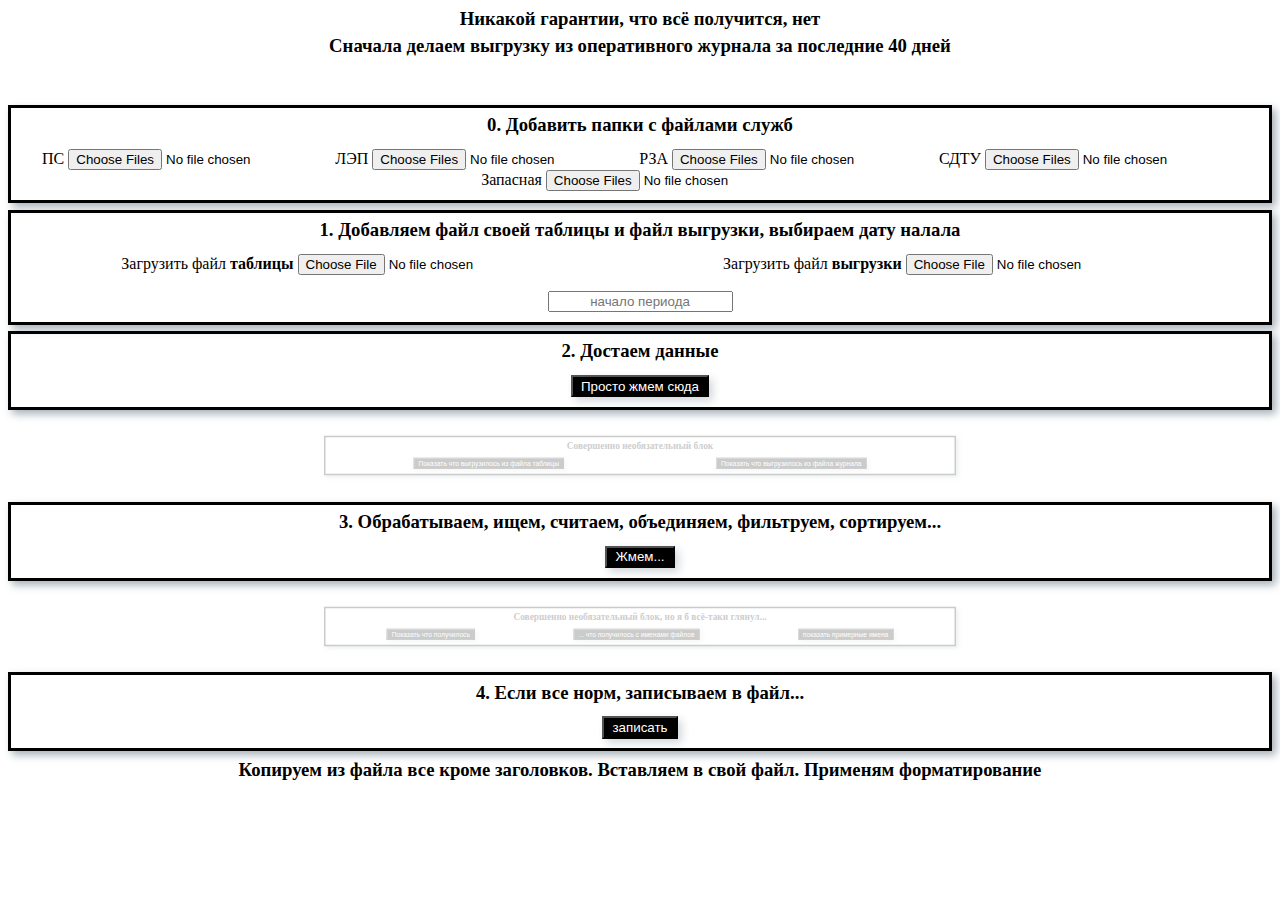
<file: finish-v-1.0/видеофиксция и прочий бред.html>
<!DOCTYPE html>
<html lang="en">
<head>
    <meta charset="UTF-8">
    <meta name="viewport" content="width=device-width, initial-scale=1.0">
    <meta http-equiv="Cache-control" content="no-cache">
    <link href="source/side/air-datepicker.css" rel="stylesheet">
    <link href="source/style.css" rel="stylesheet">
    <link href="source/inputs.css" rel="stylesheet">

    <title>видеофиксция и прочий бред</title>


    <title>Document</title>
</head>
<body>
    <h3>Никакой гарантии, что всё получится, нет</h3>
    <h3>Сначала делаем выгрузку из оперативного журнала за последние 40 дней</h3>
    <form>
        <h2 id="error" class="error"></h2>

        
    <section>
        <h3>0. Добавить папки с файлами служб</h3>

        <div class="btn-block">
            <label> ПС
               <input name="file" type="file" id="folder-1" class="folder" webkitdirectory directory multiple> 
            </label>
            <label> ЛЭП
                <input name="file" type="file" id="folder-2" class="folder" webkitdirectory directory multiple> 
             </label>
             <label> РЗА
                <input name="file" type="file" id="folder-3" class="folder" webkitdirectory directory multiple> 
             </label>
             <label> СДТУ
                <input name="file" type="file" id="folder-4" class="folder" webkitdirectory directory multiple> 
             </label>
             <label> Запасная
                <input name="file" type="file" id="folder-5" class="folder" webkitdirectory directory multiple> 
             </label>
        </div>
    </section>


    <section>
        <h3>1. Добавляем файл своей таблицы и файл выгрузки, выбираем дату налала</h3>
            <div class="btn-block">            
                <label>Загрузить файл <b>таблицы</b>
                    <input id="file-own" type="file" accept=".xls,.xlsx"/>
                </label>
                <label>Загрузить файл <b>выгрузки</b>
                    <input id="file-oj" type="file" accept=".xls,.xlsx"/>
                </label>
            </div>
            <div class="btn-block">
                <input type="text" class="form-control air-datepicker-input" id="air-datepicker" placeholder="начало периода">
            </div>
            
    </section>


    <section>
        <h3>2. Достаем данные</h3>
            <div class="btn-block"> 
                <button type="button" id="btn-add-all">Просто жмем сюда</button>
            </div>
    </section>

    <section class="addition">
        <h3>Совершенно необязательный блок</h3>
            <div class="btn-block">
                <button type="button" id="btn-show-own">Показать что выгрузилось из файла таблицы</button>
                <button type="button" id="btn-show-oj">Показать что выгрузилось из файла журнала</button>
            </div>
    </section>

    <section>
        <h3>3. Обрабатываем, ищем, считаем, объединяем, фильтруем, сортируем...</h3>
            <div class="btn-block">
                <button type="button" id="btn-convert-all">Жмем...</button>
            </div>
    </section>

    <section  class="addition">
        <h3>Совершенно необязательный блок, но я б всё-таки глянул...</h3>
        <div class="btn-block">
            <button type="button" id="btn-show-result">Показать что получилось</button>
            <button type="button" id="btn-show-result-names">... что получилось с именами файлов</button>
            <button type="button" id="btn-show-names">показать примерные имена</button>
        </div>
    </section>

    <section>
        <h3>4. Если все норм, записываем в файл...</h3>
        <div class="btn-block">
            <button type="button" id="btn-write">записать</button>
        </div>

    </section>
</form>

    <h3>Копируем из файла все кроме заголовков. Вставляем в свой файл. Применям форматирование</h3>


    <table id="table" class="table_dark"></table>
    <div id="names" class="list_dark"></div>

    <script src="source/side/air-datepicker.js"></script>
    <script src="source/side/xlsx.full.min.js"></script>
    <script src="source/global.js"></script>
    <script src="source/settings.js"></script>
    <script src="source/header.js"></script>
    <script src="source/utils.js"></script>
    <script src="source/convert.js"></script>
    <script src="source/sort.js"></script>
    <script src="source/render.js"></script>
    <script src="source/script.js"></script>
</body>
</html>
</file>
<file: finish-v-1.0/source/side/air-datepicker.css>
.air-datepicker-cell.-day-.-other-month-,.air-datepicker-cell.-year-.-other-decade-{color:var(--adp-color-other-month)}.air-datepicker-cell.-day-.-other-month-:hover,.air-datepicker-cell.-year-.-other-decade-:hover{color:var(--adp-color-other-month-hover)}.-disabled-.-focus-.air-datepicker-cell.-day-.-other-month-,.-disabled-.-focus-.air-datepicker-cell.-year-.-other-decade-{color:var(--adp-color-other-month)}.-selected-.air-datepicker-cell.-day-.-other-month-,.-selected-.air-datepicker-cell.-year-.-other-decade-{color:#fff;background:var(--adp-background-color-selected-other-month)}.-selected-.-focus-.air-datepicker-cell.-day-.-other-month-,.-selected-.-focus-.air-datepicker-cell.-year-.-other-decade-{background:var(--adp-background-color-selected-other-month-focused)}.-in-range-.air-datepicker-cell.-day-.-other-month-,.-in-range-.air-datepicker-cell.-year-.-other-decade-{background-color:var(--adp-background-color-in-range);color:var(--adp-color)}.-in-range-.-focus-.air-datepicker-cell.-day-.-other-month-,.-in-range-.-focus-.air-datepicker-cell.-year-.-other-decade-{background-color:var(--adp-background-color-in-range-focused)}.air-datepicker-cell.-day-.-other-month-:empty,.air-datepicker-cell.-year-.-other-decade-:empty{background:none;border:none}.air-datepicker-cell{border-radius:var(--adp-cell-border-radius);box-sizing:border-box;cursor:pointer;display:flex;position:relative;align-items:center;justify-content:center;z-index:1}.air-datepicker-cell.-focus-{background:var(--adp-cell-background-color-hover)}.air-datepicker-cell.-current-{color:var(--adp-color-current-date)}.air-datepicker-cell.-current-.-focus-{color:var(--adp-color)}.air-datepicker-cell.-current-.-in-range-{color:var(--adp-color-current-date)}.air-datepicker-cell.-disabled-{cursor:default;color:var(--adp-color-disabled)}.air-datepicker-cell.-disabled-.-focus-{color:var(--adp-color-disabled)}.air-datepicker-cell.-disabled-.-in-range-{color:var(--adp-color-disabled-in-range)}.air-datepicker-cell.-disabled-.-current-.-focus-{color:var(--adp-color-disabled)}.air-datepicker-cell.-in-range-{background:var(--adp-cell-background-color-in-range);border-radius:0}.air-datepicker-cell.-in-range-:hover{background:var(--adp-cell-background-color-in-range-hover)}.air-datepicker-cell.-range-from-{border:1px solid var(--adp-cell-border-color-in-range);background-color:var(--adp-cell-background-color-in-range);border-radius:var(--adp-cell-border-radius) 0 0 var(--adp-cell-border-radius)}.air-datepicker-cell.-range-to-{border:1px solid var(--adp-cell-border-color-in-range);background-color:var(--adp-cell-background-color-in-range);border-radius:0 var(--adp-cell-border-radius) var(--adp-cell-border-radius) 0}.air-datepicker-cell.-range-to-.-range-from-{border-radius:var(--adp-cell-border-radius)}.air-datepicker-cell.-selected-{color:#fff;border:none;background:var(--adp-cell-background-color-selected)}.air-datepicker-cell.-selected-.-current-{color:#fff;background:var(--adp-cell-background-color-selected)}.air-datepicker-cell.-selected-.-focus-{background:var(--adp-cell-background-color-selected-hover)}

.air-datepicker-body{transition:all var(--adp-transition-duration) var(--adp-transition-ease)}.air-datepicker-body.-hidden-{display:none}.air-datepicker-body--day-names{display:grid;grid-template-columns:repeat(7, var(--adp-day-cell-width));margin:8px 0 3px}.air-datepicker-body--day-name{color:var(--adp-day-name-color);display:flex;align-items:center;justify-content:center;flex:1;text-align:center;text-transform:uppercase;font-size:.8em}.air-datepicker-body--day-name.-clickable-{cursor:pointer}.air-datepicker-body--day-name.-clickable-:hover{color:var(--adp-day-name-color-hover)}.air-datepicker-body--cells{display:grid}.air-datepicker-body--cells.-days-{grid-template-columns:repeat(7, var(--adp-day-cell-width));grid-auto-rows:var(--adp-day-cell-height)}.air-datepicker-body--cells.-months-{grid-template-columns:repeat(3, 1fr);grid-auto-rows:var(--adp-month-cell-height)}.air-datepicker-body--cells.-years-{grid-template-columns:repeat(4, 1fr);grid-auto-rows:var(--adp-year-cell-height)}

.air-datepicker-nav{display:flex;justify-content:space-between;border-bottom:1px solid var(--adp-border-color-inner);min-height:var(--adp-nav-height);padding:var(--adp-padding);box-sizing:content-box}.-only-timepicker- .air-datepicker-nav{display:none}.air-datepicker-nav--title,.air-datepicker-nav--action{display:flex;cursor:pointer;align-items:center;justify-content:center}.air-datepicker-nav--action{width:var(--adp-nav-action-size);border-radius:var(--adp-border-radius);-webkit-user-select:none;-moz-user-select:none;user-select:none}.air-datepicker-nav--action:hover{background:var(--adp-background-color-hover)}.air-datepicker-nav--action:active{background:var(--adp-background-color-active)}.air-datepicker-nav--action.-disabled-{visibility:hidden}.air-datepicker-nav--action svg{width:32px;height:32px}.air-datepicker-nav--action path{fill:none;stroke:var(--adp-nav-arrow-color);stroke-width:2px}.air-datepicker-nav--title{border-radius:var(--adp-border-radius);padding:0 8px}.air-datepicker-nav--title i{font-style:normal;color:var(--adp-nav-color-secondary);margin-left:.3em}.air-datepicker-nav--title:hover{background:var(--adp-background-color-hover)}.air-datepicker-nav--title:active{background:var(--adp-background-color-active)}.air-datepicker-nav--title.-disabled-{cursor:default;background:none}

.air-datepicker-buttons{display:grid;grid-auto-columns:1fr;grid-auto-flow:column}.air-datepicker-button{display:inline-flex;color:var(--adp-btn-color);border-radius:var(--adp-btn-border-radius);cursor:pointer;height:var(--adp-btn-height);border:none;background:rgba(255,255,255,0)}.air-datepicker-button:hover{color:var(--adp-btn-color-hover);background:var(--adp-btn-background-color-hover)}.air-datepicker-button:focus{color:var(--adp-btn-color-hover);background:var(--adp-btn-background-color-hover);outline:none}.air-datepicker-button:active{background:var(--adp-btn-background-color-active)}.air-datepicker-button span{outline:none;display:flex;align-items:center;justify-content:center;width:100%;height:100%}

.air-datepicker-time{display:grid;grid-template-columns:max-content 1fr;grid-column-gap:12px;align-items:center;position:relative;padding:0 var(--adp-time-padding-inner)}.-only-timepicker- .air-datepicker-time{border-top:none}.air-datepicker-time--current{display:flex;align-items:center;flex:1;font-size:14px;text-align:center}.air-datepicker-time--current-colon{margin:0 2px 3px;line-height:1}.air-datepicker-time--current-hours,.air-datepicker-time--current-minutes{line-height:1;font-size:19px;font-family:"Century Gothic", CenturyGothic, AppleGothic, sans-serif;position:relative;z-index:1}.air-datepicker-time--current-hours:after,.air-datepicker-time--current-minutes:after{content:'';background:var(--adp-background-color-hover);border-radius:var(--adp-border-radius);position:absolute;left:-2px;top:-3px;right:-2px;bottom:-2px;z-index:-1;opacity:0}.air-datepicker-time--current-hours.-focus-:after,.air-datepicker-time--current-minutes.-focus-:after{opacity:1}.air-datepicker-time--current-ampm{text-transform:uppercase;align-self:flex-end;color:var(--adp-time-day-period-color);margin-left:6px;font-size:11px;margin-bottom:1px}.air-datepicker-time--row{display:flex;align-items:center;font-size:11px;height:17px;background:linear-gradient(to right, var(--adp-time-track-color), var(--adp-time-track-color)) left 50%/100% var(--adp-time-track-height) no-repeat}.air-datepicker-time--row:first-child{margin-bottom:4px}.air-datepicker-time--row input[type='range']{background:none;cursor:pointer;flex:1;height:100%;width:100%;padding:0;margin:0;-webkit-appearance:none}.air-datepicker-time--row input[type='range']::-webkit-slider-thumb{-webkit-appearance:none}.air-datepicker-time--row input[type='range']::-ms-tooltip{display:none}.air-datepicker-time--row input[type='range']:hover::-webkit-slider-thumb{border-color:var(--adp-time-track-color-hover)}.air-datepicker-time--row input[type='range']:hover::-moz-range-thumb{border-color:var(--adp-time-track-color-hover)}.air-datepicker-time--row input[type='range']:hover::-ms-thumb{border-color:var(--adp-time-track-color-hover)}.air-datepicker-time--row input[type='range']:focus{outline:none}.air-datepicker-time--row input[type='range']:focus::-webkit-slider-thumb{background:var(--adp-cell-background-color-selected);border-color:var(--adp-cell-background-color-selected)}.air-datepicker-time--row input[type='range']:focus::-moz-range-thumb{background:var(--adp-cell-background-color-selected);border-color:var(--adp-cell-background-color-selected)}.air-datepicker-time--row input[type='range']:focus::-ms-thumb{background:var(--adp-cell-background-color-selected);border-color:var(--adp-cell-background-color-selected)}.air-datepicker-time--row input[type='range']::-webkit-slider-thumb{box-sizing:border-box;height:12px;width:12px;border-radius:3px;border:1px solid var(--adp-time-track-color);background:#fff;cursor:pointer;-webkit-transition:background var(--adp-transition-duration);transition:background var(--adp-transition-duration)}.air-datepicker-time--row input[type='range']::-moz-range-thumb{box-sizing:border-box;height:12px;width:12px;border-radius:3px;border:1px solid var(--adp-time-track-color);background:#fff;cursor:pointer;-moz-transition:background var(--adp-transition-duration);transition:background var(--adp-transition-duration)}.air-datepicker-time--row input[type='range']::-ms-thumb{box-sizing:border-box;height:12px;width:12px;border-radius:3px;border:1px solid var(--adp-time-track-color);background:#fff;cursor:pointer;-ms-transition:background var(--adp-transition-duration);transition:background var(--adp-transition-duration)}.air-datepicker-time--row input[type='range']::-webkit-slider-thumb{margin-top:calc(var(--adp-time-thumb-size) / 2 * -1)}.air-datepicker-time--row input[type='range']::-webkit-slider-runnable-track{border:none;height:var(--adp-time-track-height);cursor:pointer;color:transparent;background:transparent}.air-datepicker-time--row input[type='range']::-moz-range-track{border:none;height:var(--adp-time-track-height);cursor:pointer;color:transparent;background:transparent}.air-datepicker-time--row input[type='range']::-ms-track{border:none;height:var(--adp-time-track-height);cursor:pointer;color:transparent;background:transparent}.air-datepicker-time--row input[type='range']::-ms-fill-lower{background:transparent}.air-datepicker-time--row input[type='range']::-ms-fill-upper{background:transparent}

.air-datepicker{--adp-font-family: -apple-system, BlinkMacSystemFont, "Segoe UI", Roboto, Helvetica, Arial, sans-serif, "Apple Color Emoji", "Segoe UI Emoji", "Segoe UI Symbol";--adp-font-size: 14px;--adp-width: 246px;--adp-z-index: 100;--adp-padding: 4px;--adp-grid-areas:
    'nav'
    'body'
    'timepicker'
    'buttons';--adp-transition-duration: .3s;--adp-transition-ease: ease-out;--adp-transition-offset: 8px;--adp-background-color: #fff;--adp-background-color-hover: #f0f0f0;--adp-background-color-active: #eaeaea;--adp-background-color-in-range: rgba(92, 196, 239, .1);--adp-background-color-in-range-focused: rgba(92, 196, 239, .2);--adp-background-color-selected-other-month-focused: #8ad5f4;--adp-background-color-selected-other-month: #a2ddf6;--adp-color: #4a4a4a;--adp-color-secondary: #9c9c9c;--adp-accent-color: #4eb5e6;--adp-color-current-date: var(--adp-accent-color);--adp-color-other-month: #dedede;--adp-color-disabled: #aeaeae;--adp-color-disabled-in-range: #939393;--adp-color-other-month-hover: #c5c5c5;--adp-border-color: #dbdbdb;--adp-border-color-inner: #efefef;--adp-border-radius: 4px;--adp-border-color-inline: #d7d7d7;--adp-nav-height: 32px;--adp-nav-arrow-color: var(--adp-color-secondary);--adp-nav-action-size: 32px;--adp-nav-color-secondary: var(--adp-color-secondary);--adp-day-name-color: #ff9a19;--adp-day-name-color-hover: #8ad5f4;--adp-day-cell-width: 1fr;--adp-day-cell-height: 32px;--adp-month-cell-height: 42px;--adp-year-cell-height: 56px;--adp-pointer-size: 10px;--adp-poiner-border-radius: 2px;--adp-pointer-offset: 14px;--adp-cell-border-radius: 4px;--adp-cell-background-color-hover: var(--adp-background-color-hover);--adp-cell-background-color-selected: #5cc4ef;--adp-cell-background-color-selected-hover: #45bced;--adp-cell-background-color-in-range: rgba(92, 196, 239, 0.1);--adp-cell-background-color-in-range-hover: rgba(92, 196, 239, 0.2);--adp-cell-border-color-in-range: var(--adp-cell-background-color-selected);--adp-btn-height: 32px;--adp-btn-color: var(--adp-accent-color);--adp-btn-color-hover: var(--adp-color);--adp-btn-border-radius: var(--adp-border-radius);--adp-btn-background-color-hover: var(--adp-background-color-hover);--adp-btn-background-color-active: var(--adp-background-color-active);--adp-time-track-height: 1px;--adp-time-track-color: #dedede;--adp-time-track-color-hover: #b1b1b1;--adp-time-thumb-size: 12px;--adp-time-padding-inner: 10px;--adp-time-day-period-color: var(--adp-color-secondary);--adp-mobile-font-size: 16px;--adp-mobile-nav-height: 40px;--adp-mobile-width: 320px;--adp-mobile-day-cell-height: 38px;--adp-mobile-month-cell-height: 48px;--adp-mobile-year-cell-height: 64px}.air-datepicker-overlay{--adp-overlay-background-color: rgba(0, 0, 0, .3);--adp-overlay-transition-duration: .3s;--adp-overlay-transition-ease: ease-out;--adp-overlay-z-index: 99}

.air-datepicker{background:var(--adp-background-color);border:1px solid var(--adp-border-color);box-shadow:0 4px 12px rgba(0,0,0,0.15);border-radius:var(--adp-border-radius);box-sizing:content-box;display:grid;grid-template-columns:1fr;grid-template-rows:repeat(4, max-content);grid-template-areas:var(--adp-grid-areas);font-family:var(--adp-font-family),sans-serif;font-size:var(--adp-font-size);color:var(--adp-color);width:var(--adp-width);position:absolute;transition:opacity var(--adp-transition-duration) var(--adp-transition-ease),transform var(--adp-transition-duration) var(--adp-transition-ease);z-index:var(--adp-z-index)}.air-datepicker:not(.-custom-position-){opacity:0}.air-datepicker.-from-top-{transform:translateY(calc(var(--adp-transition-offset) * -1))}.air-datepicker.-from-right-{transform:translateX(var(--adp-transition-offset))}.air-datepicker.-from-bottom-{transform:translateY(var(--adp-transition-offset))}.air-datepicker.-from-left-{transform:translateX(calc(var(--adp-transition-offset) * -1))}.air-datepicker.-active-:not(.-custom-position-){transform:translate(0, 0);opacity:1}.air-datepicker.-active-.-custom-position-{transition:none}.air-datepicker.-inline-{border-color:var(--adp-border-color-inline);box-shadow:none;position:static;left:auto;right:auto;opacity:1;transform:none}.air-datepicker.-inline- .air-datepicker--pointer{display:none}.air-datepicker.-is-mobile-{--adp-font-size: var(--adp-mobile-font-size);--adp-day-cell-height: var(--adp-mobile-day-cell-height);--adp-month-cell-height: var(--adp-mobile-month-cell-height);--adp-year-cell-height: var(--adp-mobile-year-cell-height);--adp-nav-height: var(--adp-mobile-nav-height);--adp-nav-action-size: var(--adp-mobile-nav-height);position:fixed;width:var(--adp-mobile-width);border:none}.air-datepicker.-is-mobile- *{-webkit-tap-highlight-color:transparent}.air-datepicker.-is-mobile- .air-datepicker--pointer{display:none}.air-datepicker.-is-mobile-:not(.-custom-position-){transform:translate(-50%, calc(-50% + var(--adp-transition-offset)))}.air-datepicker.-is-mobile-.-active-:not(.-custom-position-){transform:translate(-50%, -50%)}.air-datepicker.-custom-position-{transition:none}.air-datepicker-global-container{position:absolute;left:0;top:0}.air-datepicker--pointer{--pointer-half-size: calc(var(--adp-pointer-size) / 2);position:absolute;width:var(--adp-pointer-size);height:var(--adp-pointer-size);z-index:-1}.air-datepicker--pointer:after{content:'';position:absolute;background:#fff;border-top:1px solid var(--adp-border-color-inline);border-right:1px solid var(--adp-border-color-inline);border-top-right-radius:var(--adp-poiner-border-radius);width:var(--adp-pointer-size);height:var(--adp-pointer-size);box-sizing:border-box}.-top-left- .air-datepicker--pointer,.-top-center- .air-datepicker--pointer,.-top-right- .air-datepicker--pointer,[data-popper-placement^='top'] .air-datepicker--pointer{top:calc(100% - var(--pointer-half-size) + 1px)}.-top-left- .air-datepicker--pointer:after,.-top-center- .air-datepicker--pointer:after,.-top-right- .air-datepicker--pointer:after,[data-popper-placement^='top'] .air-datepicker--pointer:after{transform:rotate(135deg)}.-right-top- .air-datepicker--pointer,.-right-center- .air-datepicker--pointer,.-right-bottom- .air-datepicker--pointer,[data-popper-placement^='right'] .air-datepicker--pointer{right:calc(100% - var(--pointer-half-size) + 1px)}.-right-top- .air-datepicker--pointer:after,.-right-center- .air-datepicker--pointer:after,.-right-bottom- .air-datepicker--pointer:after,[data-popper-placement^='right'] .air-datepicker--pointer:after{transform:rotate(225deg)}.-bottom-left- .air-datepicker--pointer,.-bottom-center- .air-datepicker--pointer,.-bottom-right- .air-datepicker--pointer,[data-popper-placement^='bottom'] .air-datepicker--pointer{bottom:calc(100% - var(--pointer-half-size) + 1px)}.-bottom-left- .air-datepicker--pointer:after,.-bottom-center- .air-datepicker--pointer:after,.-bottom-right- .air-datepicker--pointer:after,[data-popper-placement^='bottom'] .air-datepicker--pointer:after{transform:rotate(315deg)}.-left-top- .air-datepicker--pointer,.-left-center- .air-datepicker--pointer,.-left-bottom- .air-datepicker--pointer,[data-popper-placement^='left'] .air-datepicker--pointer{left:calc(100% - var(--pointer-half-size) + 1px)}.-left-top- .air-datepicker--pointer:after,.-left-center- .air-datepicker--pointer:after,.-left-bottom- .air-datepicker--pointer:after,[data-popper-placement^='left'] .air-datepicker--pointer:after{transform:rotate(45deg)}.-top-left- .air-datepicker--pointer,.-bottom-left- .air-datepicker--pointer{left:var(--adp-pointer-offset)}.-top-right- .air-datepicker--pointer,.-bottom-right- .air-datepicker--pointer{right:var(--adp-pointer-offset)}.-top-center- .air-datepicker--pointer,.-bottom-center- .air-datepicker--pointer{left:calc(50% - var(--adp-pointer-size) / 2)}.-left-top- .air-datepicker--pointer,.-right-top- .air-datepicker--pointer{top:var(--adp-pointer-offset)}.-left-bottom- .air-datepicker--pointer,.-right-bottom- .air-datepicker--pointer{bottom:var(--adp-pointer-offset)}.-left-center- .air-datepicker--pointer,.-right-center- .air-datepicker--pointer{top:calc(50% - var(--adp-pointer-size) / 2)}.air-datepicker--navigation{grid-area:nav}.air-datepicker--content{box-sizing:content-box;padding:var(--adp-padding);grid-area:body}.-only-timepicker- .air-datepicker--content{display:none}.air-datepicker--time{grid-area:timepicker}.air-datepicker--buttons{grid-area:buttons}.air-datepicker--buttons,.air-datepicker--time{padding:var(--adp-padding);border-top:1px solid var(--adp-border-color-inner)}.air-datepicker-overlay{position:fixed;background:var(--adp-overlay-background-color);left:0;top:0;width:0;height:0;opacity:0;transition:opacity var(--adp-overlay-transition-duration) var(--adp-overlay-transition-ease),left 0s,height 0s,width 0s;transition-delay:0s,var(--adp-overlay-transition-duration),var(--adp-overlay-transition-duration),var(--adp-overlay-transition-duration);z-index:var(--adp-overlay-z-index)}.air-datepicker-overlay.-active-{opacity:1;width:100%;height:100%;transition:opacity var(--adp-overlay-transition-duration) var(--adp-overlay-transition-ease),height 0s,width 0s}
</file>
<file: finish-v-1.0/source/style.css>
body {
    min-width: 600px;
}

body * {
    box-sizing: border-box;
}

section {
    width: 100%;
    border: 3px #000000 solid;
    margin: 0.2rem 1rem;
    padding: 0.1rem 1rem;
    box-shadow: 4px 4px 8px 0px rgba(34, 60, 80, 0.4);
    transition: all 0.3s;
}

section:hover{
    border: 3px #700808 solid;
    box-shadow: 6px 6px 12px 0px rgba(34, 60, 80, 0.6);

}

form {
    display: flex;
    flex-direction: column;
    align-items: center;
    justify-content: center;
}

h3 {
    text-align: center;
    margin: 0.3rem;
}

h4 {
    text-align: center;
    color: #FFFFFF;
    text-decoration: underline;
}

.btn-block {
    width: 100%;
    padding: 0.5rem;
    display: flex;
    justify-content: space-around;
    flex-wrap: wrap;
}

button {
    color: #FFFFFF;
    padding: 0.1rem 0.5rem;
    background-color: #000000;
    cursor: pointer;
    box-shadow: 4px 4px 8px 0px rgba(34, 60, 80, 0.2);
    transition: all 0.3s;
}

button:hover {
    color: #000000;
    background-color: #FFFFFF;
    box-shadow: 4px 4px 8px 0px rgba(34, 60, 80, 0.5);
    border-radius: 5px;
}

.table_dark, .list_dark  {
    font-family: "Lucida Sans Unicode", "Lucida Grande", Sans-Serif;
    font-size: 14px;
    width: 100%;
    text-align: left;
    border-collapse: collapse;
    background: #252F48;
    margin: 10px;
}

.table_dark th {
    color: #EDB749;
    border-bottom: 1px solid #37B5A5;
    padding: 0.2rem 0.4rem;
    width: max-content;
}
  
  
.table_dark td, .list_dark li {
    color: #CAD4D6;
    border-bottom: 1px solid #37B5A5;
    border-right: 1px solid #37B5A5;
    padding: 0.2rem 0.4rem;
    width: max-content;
}
  
.list_dark li {
    width: 100%;
}
  
.list_dark li:hover {
    color: orange
}
  
.checked {
    text-decoration: line-through;
}
  
.hidden {
    position: absolute;
    width: 1px;
    height: 1px;
    margin: -1px;
    border: 0;
    padding: 0;
    white-space: nowrap;
    clip-path: inset(100%);
    clip: rect(0 0 0 0);
    overflow: hidden;
}
  
.checkbox:checked ~ strong {
    color: chartreuse;
    text-decoration: line-through;
}
  
strong {
    cursor: pointer;
}

.error {
    background-color: #700808;
    color: #FFFFFF;
    text-align: center;
    padding: 0 2rem;
}

.addition {
    opacity: 0.2;
    scale: 0.5;
    transition: 0.5s;
}


.addition:hover {
    opacity: 1;
    scale: 1;
}

.air-datepicker-input {
    text-align: center;
}

.ul-container {
    display: flex;
    justify-content: center;
}

.marker {
    color: gold;
    font-weight: 700;
}
</file>
<file: finish-v-1.0/source/inputs.css>
.input__wrapper {
    width: 100%;
    position: relative;
    margin: 15px 0;
    text-align: center;
  }
   
  .input__file {
    opacity: 0;
    visibility: hidden;
    position: absolute;
  }
   
  .input__file-icon-wrapper {
    height: 60px;
    width: 60px;
    margin-right: 15px;
    display: -webkit-box;
    display: -ms-flexbox;
    display: flex;
    -webkit-box-align: center;
        -ms-flex-align: center;
            align-items: center;
    -webkit-box-pack: center;
        -ms-flex-pack: center;
            justify-content: center;
    border-right: 1px solid #fff;
  }
   
  .input__file-button-text {
    line-height: 1;
    margin-top: 1px;
  }
   
  .input__file-button {
    width: 100%;
    max-width: 180px;
    height: 30px;
    background: #1bbc9b;
    color: #fff;
    font-size: 1.125rem;
    font-weight: 700;
    display: flex;
    justify-content: center;
    align-items: center;
    border-radius: 3px;
    cursor: pointer;
    margin: 0 auto;
    padding: 1rem;
  }
</file>
